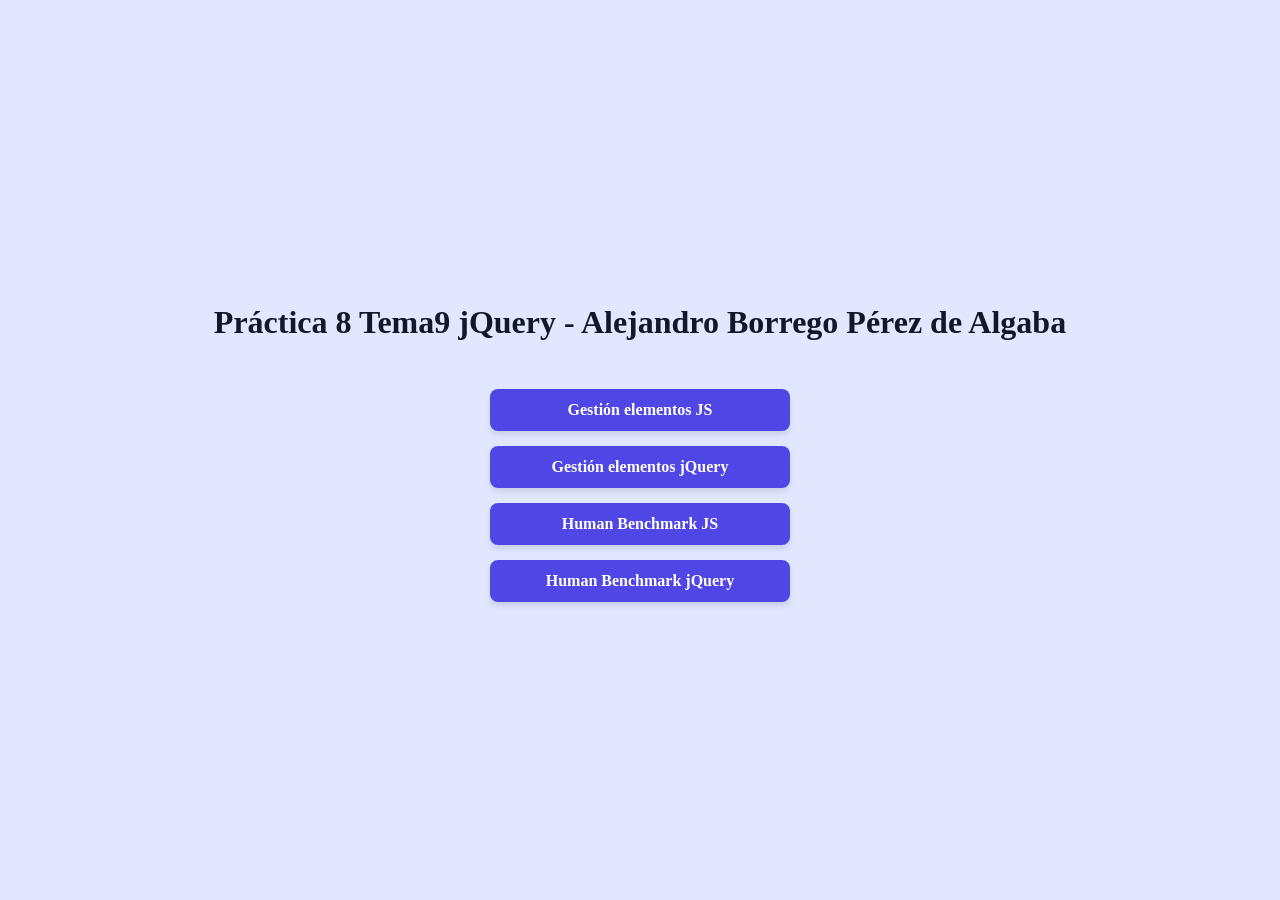
<file: index.html>
<!DOCTYPE html>
<html lang="es">

<head>
    <meta charset="UTF-8">
    <title>Práctica 8</title>
    <link rel="stylesheet" href="css/index.css">
</head>

<body>
    <h1>Práctica 8 Tema9 jQuery - Alejandro Borrego Pérez de Algaba</h1>

    <ul>
        <li><a href="pages/gestionJs.html">Gestión elementos JS</a></li>
        <li><a href="pages/gestionJquery.html">Gestión elementos jQuery</a></li>
        <li><a href="pages/humanJs.html">Human Benchmark JS</a></li>
        <li><a href="pages/humanJquery.html">Human Benchmark jQuery</a></li>
    </ul>

</body>

</html>
</file>
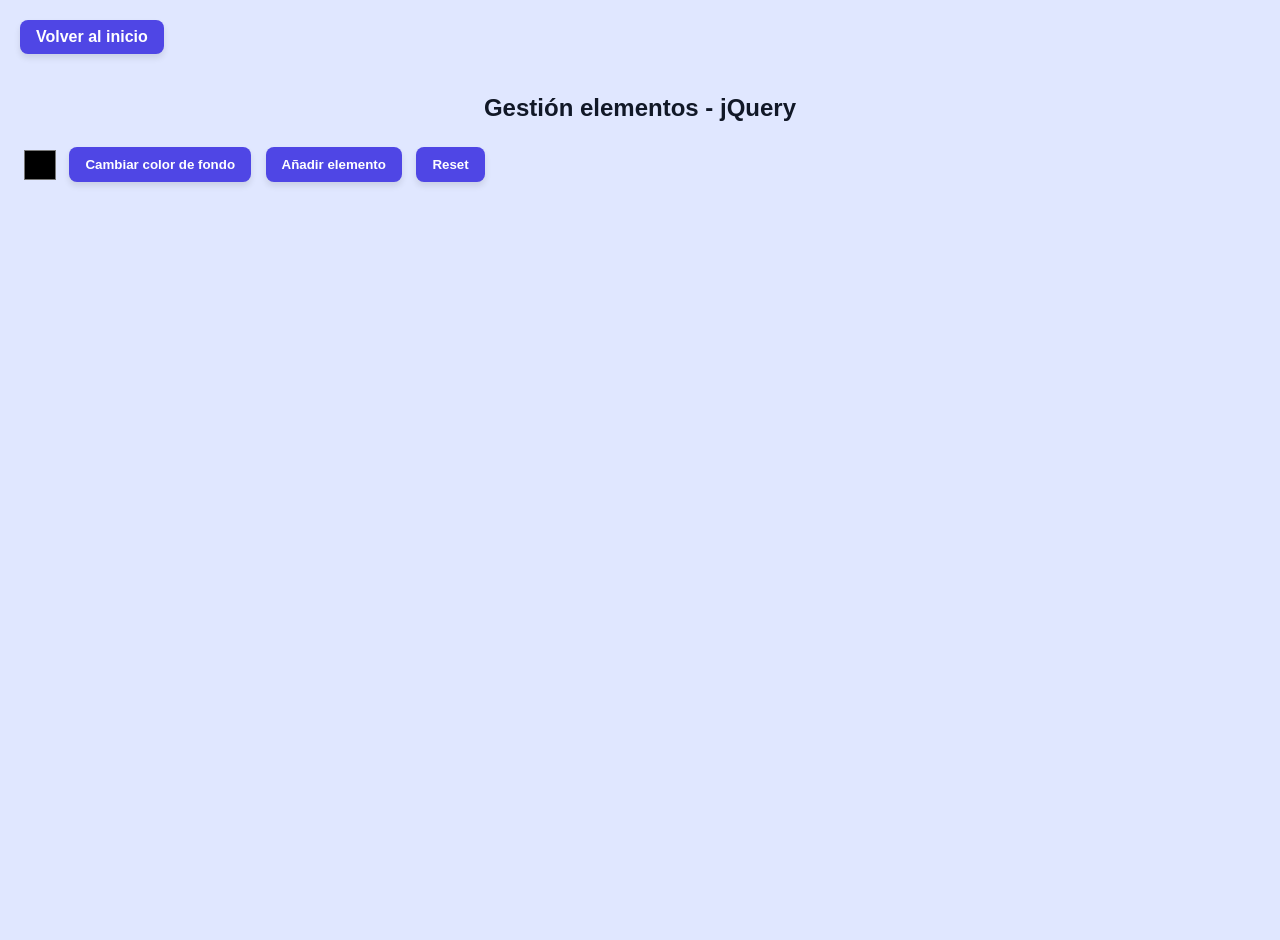
<file: pages/gestionJquery.html>
<!DOCTYPE html>
<html>

<head>
    <meta charset="UTF-8">
    <script src="https://code.jquery.com/jquery-3.6.0.min.js"></script>
    <link rel="stylesheet" href="../css/gestionJquery.css">
</head>

<body>

    <a href="../index.html" class="back-btn">Volver al inicio</a>

    <h2>Gestión elementos - jQuery</h2>

    <input type="color" id="color">
    <button id="cambiarColor">Cambiar color de fondo</button>
    <button id="nuevo">Añadir elemento</button>
    <button id="reset">Reset</button>

    <div class="container" id="lista"></div>

    <script src="../js/gestionJquery.js"></script>

</body>

</html>
</file>
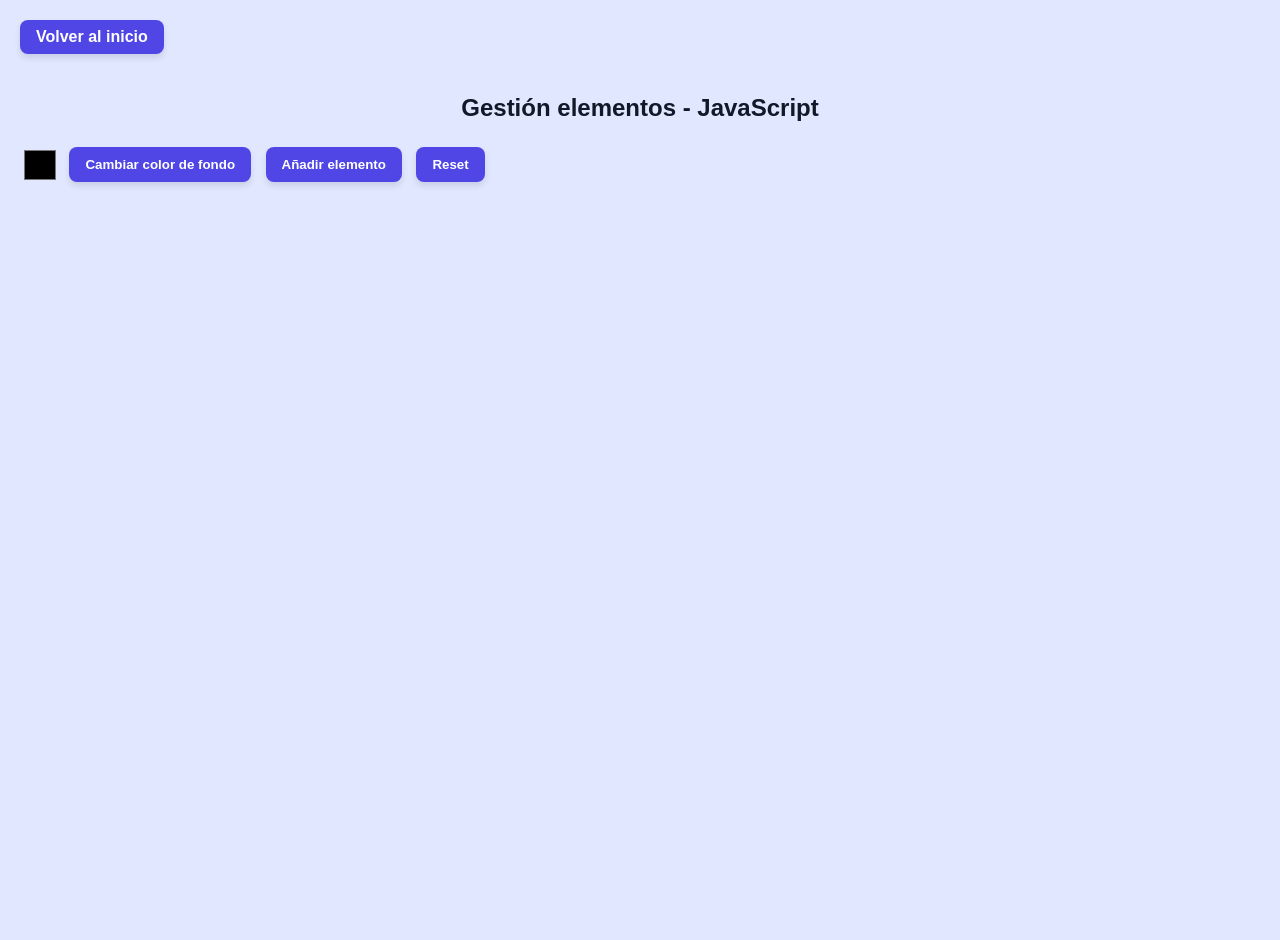
<file: pages/gestionJs.html>
<!DOCTYPE html>
<html lang="es">

<head>
    <meta charset="UTF-8">
    <title>Gestión elementos JS</title>
    <link rel="stylesheet" href="../css/gestionJs.css">
</head>

<body>

    <a href="../index.html" class="back-btn">Volver al inicio</a>

    <h2>Gestión elementos - JavaScript</h2>

    <input type="color" id="color">
    <button id="cambiarColor">Cambiar color de fondo</button>
    <button id="nuevo">Añadir elemento</button>
    <button id="reset">Reset</button>

    <div class="container" id="lista"></div>

    <script src="../js/gestionJs.js"></script>

</body>

</html>
</file>
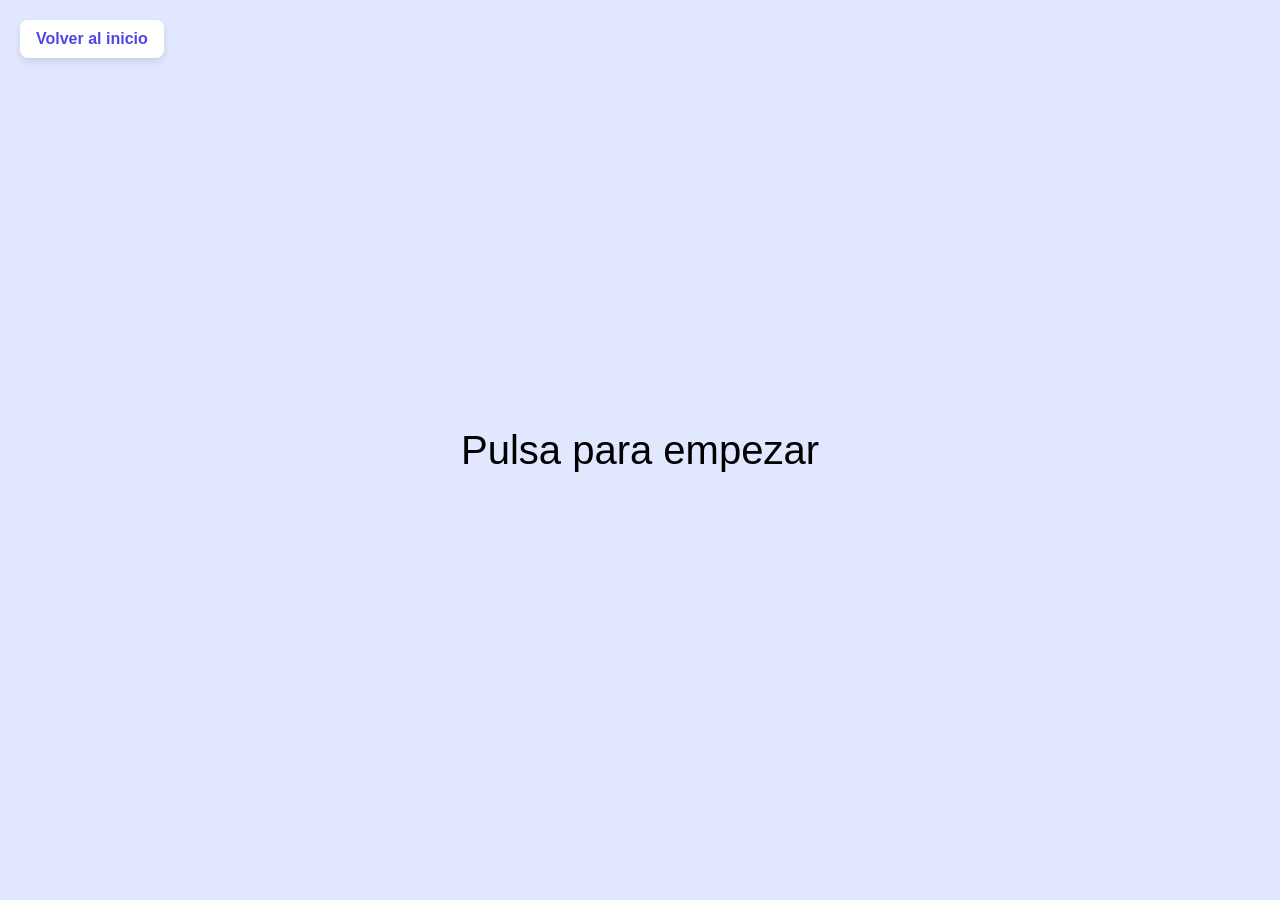
<file: pages/humanJquery.html>
<!DOCTYPE html>
<html>

<head>
    <meta charset="UTF-8">
    <script src="https://code.jquery.com/jquery-3.6.0.min.js"></script>
    <link rel="stylesheet" href="../css/humanJquery.css">
</head>

<body>

    <a href="../index.html" class="back-btn">Volver al inicio</a>

    <div id="panel">
        Pulsa para empezar
    </div>

    <script src="../js/humanJquery.js"></script>

</body>

</html>
</file>
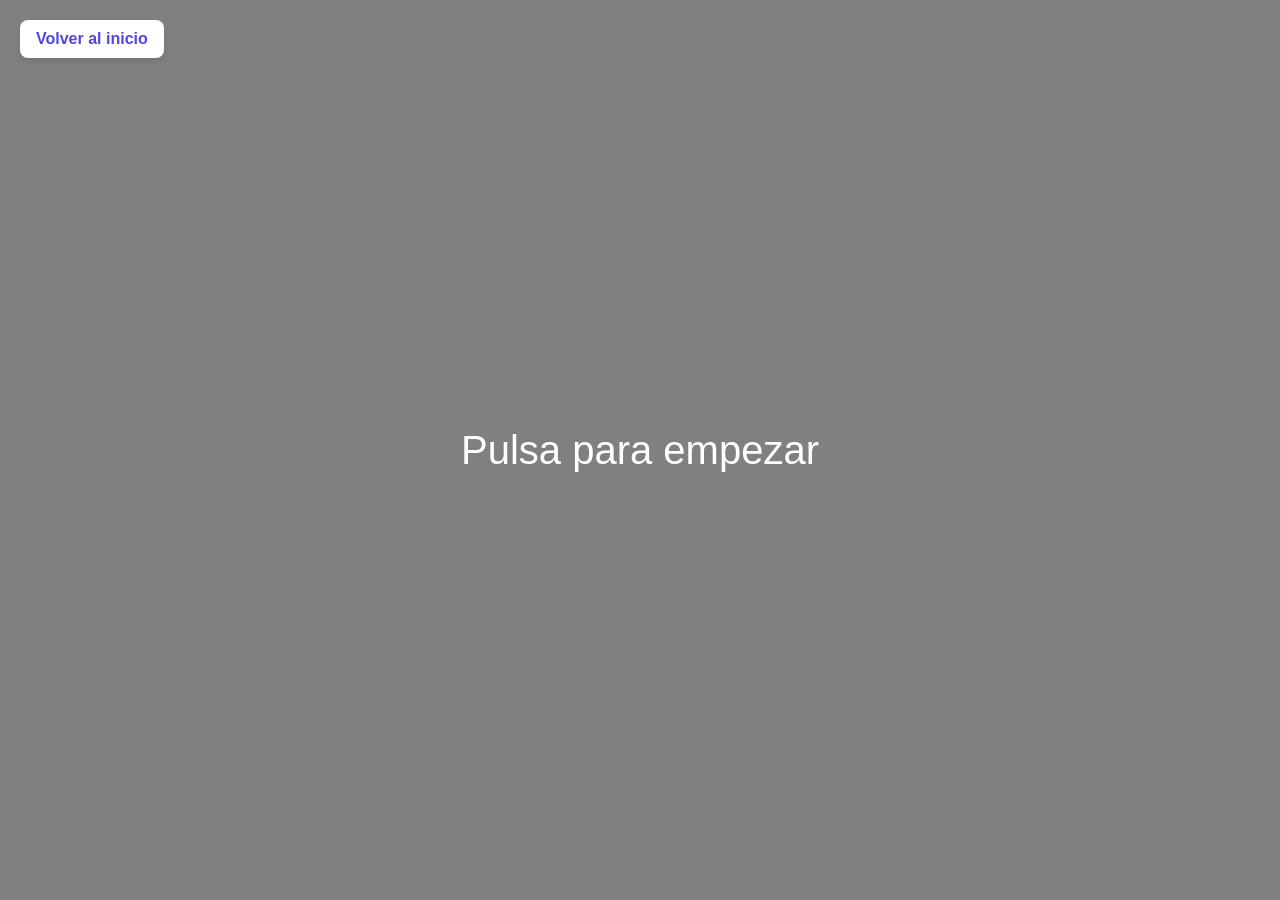
<file: pages/humanJs.html>
<!DOCTYPE html>
<html lang="es">

<head>
    <meta charset="UTF-8">
    <title>Human Benchmark JS</title>
    <link rel="stylesheet" href="../css/humanJs.css">
</head>

<body>

    <a href="../index.html" class="back-btn">Volver al inicio</a>

    <div id="panel">
        Pulsa para empezar
    </div>

    <script src="../js/humanJs.js"></script>

</body>

</html>
</file>
<file: css/index.css>
body {
    margin: 0;
    padding: 0;
    min-height: 100vh;
    display: flex;
    flex-direction: column;
    align-items: center;
    justify-content: center;
    background-color: #e0e7ff;

    color: #1f2937;
}

h1 {
    font-size: 2rem;
    margin-bottom: 2rem;
    text-align: center;
    color: #111827;
}

ul {
    list-style: none;
    padding: 0;
    display: flex;
    flex-direction: column;
    gap: 15px;
    width: 100%;
    max-width: 300px;
}

li {
    width: 100%;
}

a {
    display: block;
    text-align: center;
    padding: 12px 20px;
    background-color: #4f46e5;
    color: white;
    text-decoration: none;
    border-radius: 8px;
    font-weight: 600;
    box-shadow: 0 4px 6px rgba(0, 0, 0, 0.1);
    transition: all 0.2s ease-in-out;
}

a:hover {
    background-color: #4338ca;
    transform: translateY(-2px);
    box-shadow: 0 6px 12px rgba(0, 0, 0, 0.15);
}

a:active {
    transform: translateY(0);
    box-shadow: 0 2px 4px rgba(0, 0, 0, 0.1);
}
</file>
<file: css/gestionJs.css>
body {
    margin: 0;
    padding: 20px;
    background-color: #e0e7ff;
    font-family: sans-serif;
    color: #1f2937;
    min-height: 100vh;
}

h2 {
    text-align: center;
    color: #111827;
}

.back-btn {
    display: inline-block;
    padding: 8px 16px;
    background-color: #4f46e5;
    color: white;
    text-decoration: none;
    border-radius: 8px;
    font-weight: 600;
    margin-bottom: 20px;
    box-shadow: 0 4px 6px rgba(0, 0, 0, 0.1);
    transition: all 0.2s ease-in-out;
}

.back-btn:hover {
    background-color: #4338ca;
    transform: translateY(-2px);
    box-shadow: 0 6px 12px rgba(0, 0, 0, 0.15);
}

.container {
    display: flex;
    flex-wrap: wrap;
    gap: 15px;
    margin-top: 10px;
    justify-content: center;
    
}

.card {
    padding: 15px;
    text-align: center;
    background: white;
    border-radius: 12px;
    box-shadow: 0 4px 6px rgba(0, 0, 0, 0.1);
    display: flex;
    flex-direction: column;
    align-items: center;
    gap: 10px;
}

img {
    width: 120px;
    display: block;
    border-radius: 8px;
}

button {
    padding: 10px 16px;
    background-color: #4f46e5;
    color: white;
    border: none;
    border-radius: 8px;
    font-weight: 600;
    box-shadow: 0 4px 6px rgba(0, 0, 0, 0.1);
    transition: all 0.2s ease-in-out;
    cursor: pointer;
    font-family: inherit;
    margin: 5px;
}

button:hover {
    background-color: #4338ca;
    transform: translateY(-2px);
    box-shadow: 0 6px 12px rgba(0, 0, 0, 0.15);
}

button:active {
    transform: translateY(0);
    box-shadow: 0 2px 4px rgba(0, 0, 0, 0.1);
}

.card button {
    font-size: 0.9em;
    padding: 8px 12px;
}

.card .borrar {
    background-color: #ef4444;
}

.card .borrar:hover {
    background-color: #dc2626;
}

input[type="color"] {
    border: none;
    width: 40px;
    height: 40px;
    cursor: pointer;
    vertical-align: middle;
    background: none;
}
</file>
<file: css/humanJs.css>
html,
body {
    margin: 0;
    padding: 0;
    min-height: 100vh;
    font-family: sans-serif;
    background-color: #e0e7ff;
}

.back-btn {
    position: absolute;
    top: 20px;
    left: 20px;
    padding: 10px 16px;
    background-color: white;
    color: #4f46e5;
    text-decoration: none;
    border-radius: 8px;
    font-weight: 600;
    z-index: 100;
    box-shadow: 0 4px 6px rgba(0, 0, 0, 0.1);
    transition: all 0.2s ease-in-out;
}

.back-btn:hover {
    background-color: #f3f4f6;
    transform: translateY(-2px);
    box-shadow: 0 6px 12px rgba(0, 0, 0, 0.15);
}

#panel {
    width: 100vw;
    height: 100vh;
    display: flex;
    justify-content: center;
    align-items: center;
    font-size: 40px;
    cursor: pointer;
    background: grey;
    color: white;
    text-align: center;
}
</file>
<file: css/gestionJquery.css>
body {
    margin: 0;
    padding: 20px;
    background-color: #e0e7ff;
    font-family: sans-serif;
    color: #1f2937;
    min-height: 100vh;
}

h2 {
    text-align: center;
    color: #111827;
}

.back-btn {
    display: inline-block;
    padding: 8px 16px;
    background-color: #4f46e5;
    color: white;
    text-decoration: none;
    border-radius: 8px;
    font-weight: 600;
    margin-bottom: 20px;
    box-shadow: 0 4px 6px rgba(0, 0, 0, 0.1);
    transition: all 0.2s ease-in-out;
}

.back-btn:hover {
    background-color: #4338ca;
    transform: translateY(-2px);
    box-shadow: 0 6px 12px rgba(0, 0, 0, 0.15);
}

.container {
    display: flex;
    flex-wrap: wrap;
    gap: 15px;
    margin-top: 10px;
    justify-content: center;
}

.card {
    padding: 15px;
    text-align: center;
    background: white;
    border-radius: 12px;
    box-shadow: 0 4px 6px rgba(0, 0, 0, 0.1);
    display: flex;
    flex-direction: column;
    align-items: center;
    gap: 10px;
}

img {
    width: 120px;
    display: block;
    border-radius: 8px;
}

button {
    padding: 10px 16px;
    background-color: #4f46e5;
    color: white;
    border: none;
    border-radius: 8px;
    font-weight: 600;
    box-shadow: 0 4px 6px rgba(0, 0, 0, 0.1);
    transition: all 0.2s ease-in-out;
    cursor: pointer;
    font-family: inherit;
    margin: 5px;
}

button:hover {
    background-color: #4338ca;
    transform: translateY(-2px);
    box-shadow: 0 6px 12px rgba(0, 0, 0, 0.15);
}

button:active {
    transform: translateY(0);
    box-shadow: 0 2px 4px rgba(0, 0, 0, 0.1);
}

.card button {
    font-size: 0.9em;
    padding: 8px 12px;
}

.card .borrar {
    background-color: #ef4444;
}

.card .borrar:hover {
    background-color: #dc2626;
}

input[type="color"] {
    border: none;
    width: 40px;
    height: 40px;
    cursor: pointer;
    vertical-align: middle;
    background: none;
}
</file>
<file: css/humanJquery.css>
html,
body {
    margin: 0;
    padding: 0;
    min-height: 100vh;
    background-color: #e0e7ff;
    font-family: sans-serif;
}

.back-btn {
    position: absolute;
    top: 20px;
    left: 20px;
    padding: 10px 16px;
    background-color: white;
    color: #4f46e5;
    text-decoration: none;
    border-radius: 8px;
    font-weight: 600;
    z-index: 100;
    box-shadow: 0 4px 6px rgba(0, 0, 0, 0.1);
    transition: all 0.2s ease-in-out;
}

.back-btn:hover {
    background-color: #f3f4f6;
    transform: translateY(-2px);
    box-shadow: 0 6px 12px rgba(0, 0, 0, 0.15);
}

#panel {
    width: 100vw;
    height: 100vh;
    display: flex;
    justify-content: center;
    align-items: center;
    font-size: 40px;
    cursor: pointer;
}
</file>
